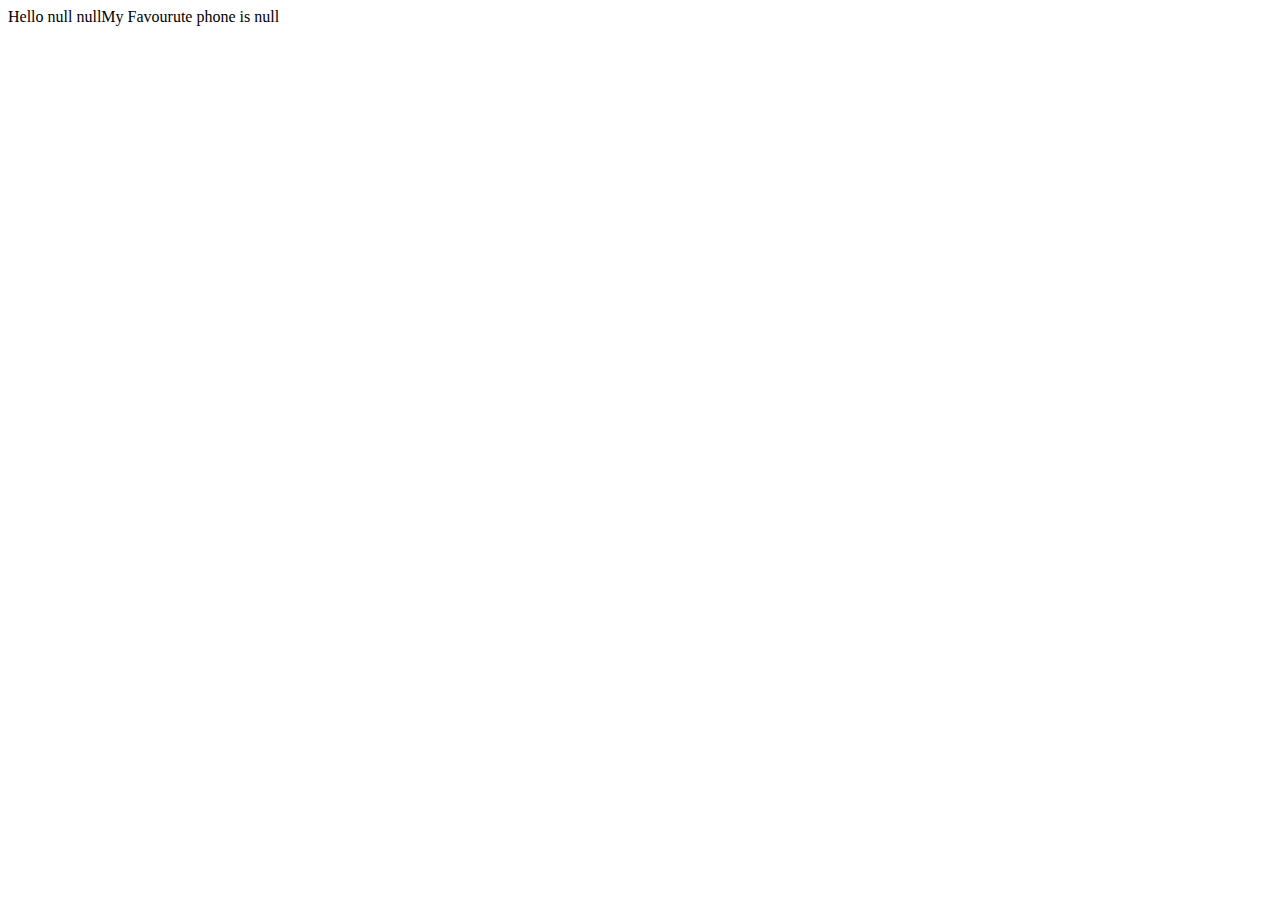
<file: Saylani Assignment 6/index.html>
<!DOCTYPE html>
<html>
<head>
	<title></title>
	<meta charset="utf-8">
  <meta name="viewport" content="width=device-width, initial-scale=1">
  <script src="app.js"></script>
</head>
<body>
</body>
</html>
</file>
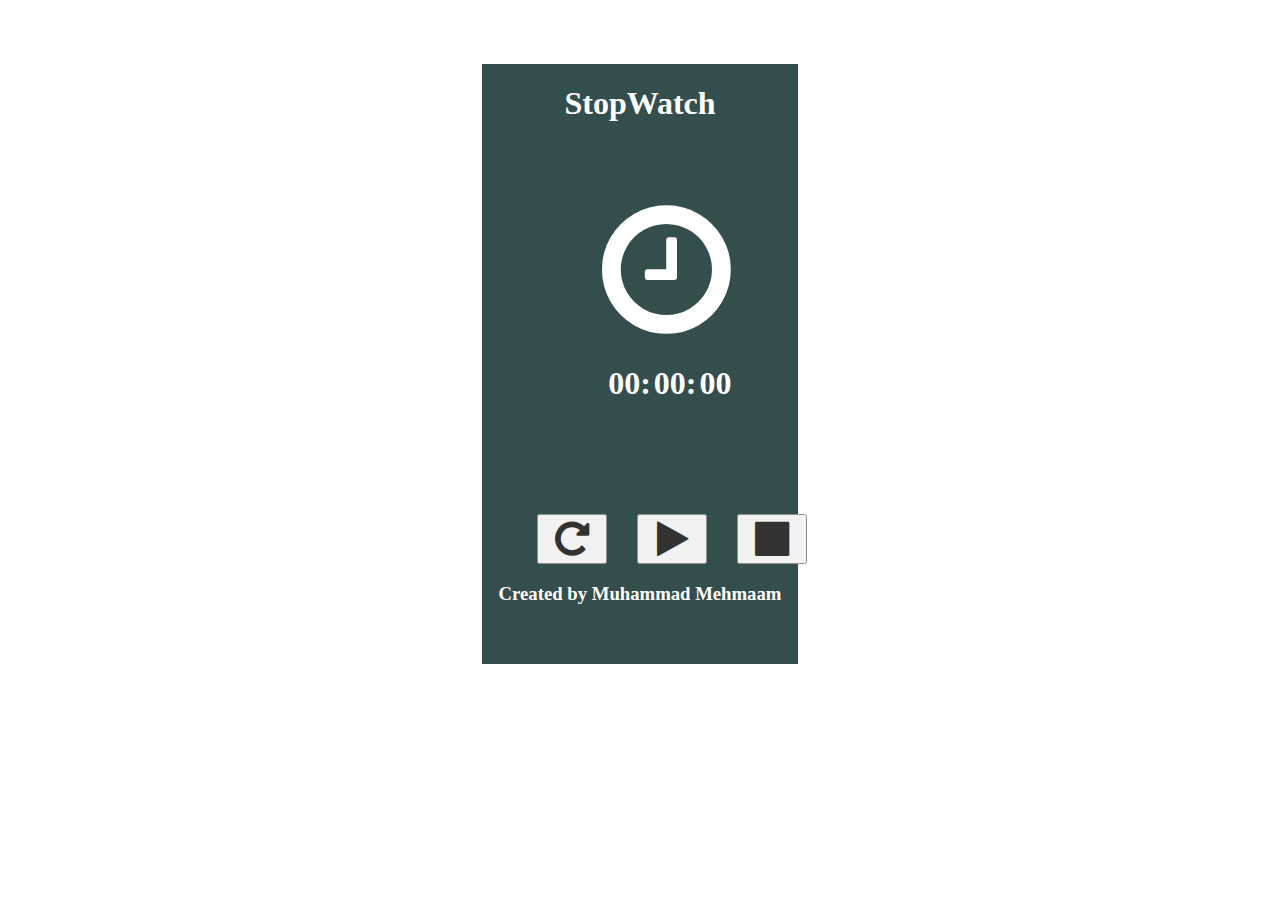
<file: stopwatch/index.html>
<!DOCTYPE html>
<html lang="en">
<head>
    <meta charset="UTF-8">
    <meta name="viewport" content="width=device-width, initial-scale=1.0">
    <title>StopWatch</title>
    <link rel="stylesheet" href="style.css">
    <link rel="stylesheet" href="https://cdnjs.cloudflare.com/ajax/libs/font-awesome/4.7.0/css/font-awesome.min.css">
</head>
<body>
    
    <div class="con"><h1>StopWatch</h1>

        
    <div class="con2">    <i class="fa fa-clock-o " aria-hidden="true" id="clock"></i>
    
        <div class="numbers">
            <div class="ind">
                <h1 class="num" id="min"> 00</h1>
                <h1 class="num dot" id="min"> :</h1>
            </div>
            <div class="ind">
                <h1 id="sec" class="num">00</h1>
                <h1 class="num dot" id="min"> :</h1>
    
            </div>
            <div class="ind">
                <h1 id="msec" class="num">00</h1>
            </div>
        </div>
    </div>  
        <div class="but">
            <button class="rsp" onclick="reset()"><i class="fa fa-repeat fa-3x" aria-hidden="true"></i></button>
            <button class="rsp" id="startbtn" onclick="start()" ><i class="fa fa-play fa-3x" aria-hidden="true"></i>
            </button>
            <button class="rsp" onclick="pause()"><i class="fa fa-stop fa-3x" aria-hidden="true"></i></button>
        </div>
        
    

        <h3>Created by <strong>Muhammad Mehmaam</strong></h3>
</div>
<script src="app.js"></script>
</body>
</html>
</file>
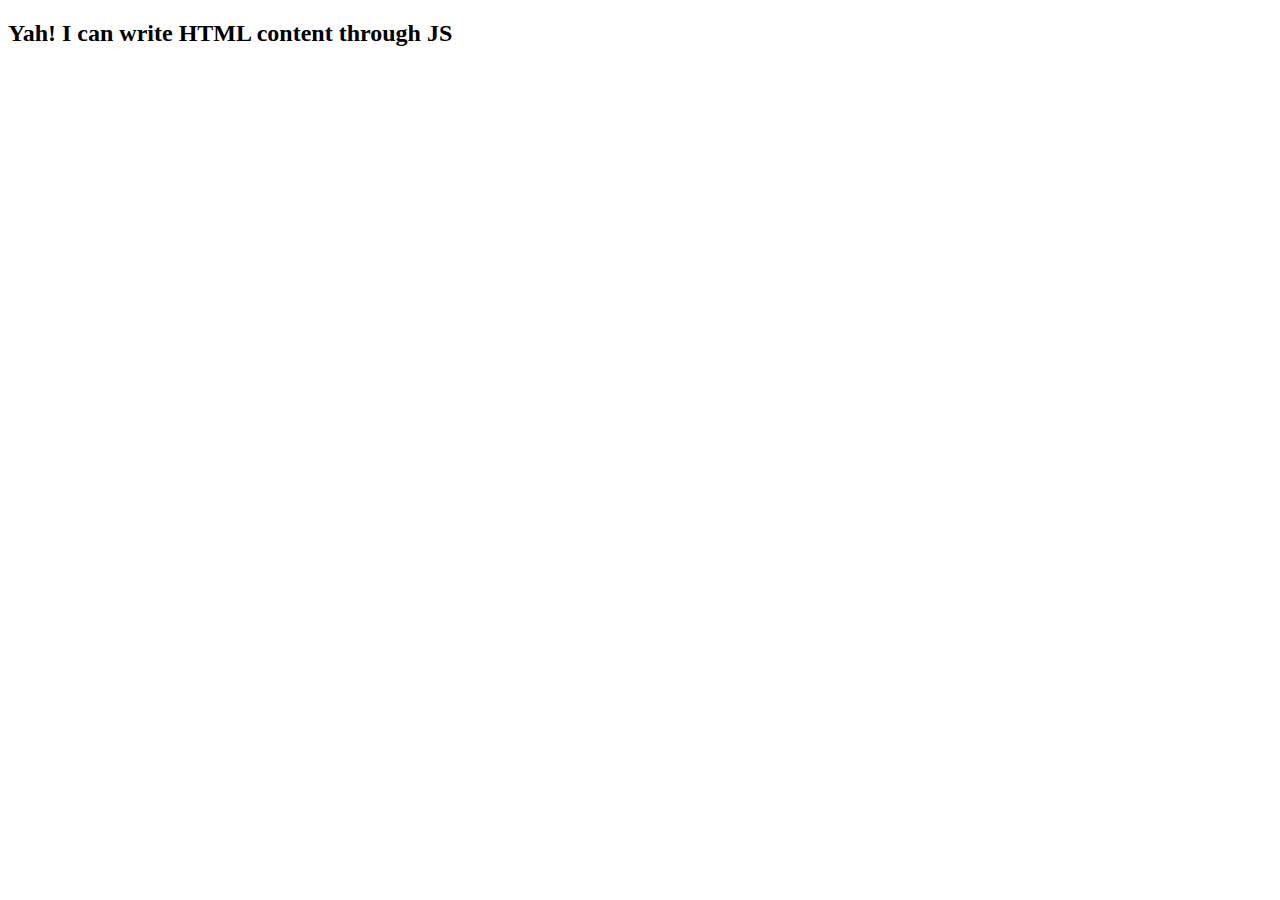
<file: assignment5/Chapter 02/index.html>
<!DOCTYPE html>
<html lang="en">
<head>
    <meta charset="UTF-8">
    <meta name="viewport" content="width=device-width, initial-scale=1.0">
    <title>VARIABLES FOR STRINGS (Chapter 02) - JavaScript Assignments</title>
</head>
<body>
    
    <script src="app.js"></script>
</body>
</html>
</file>
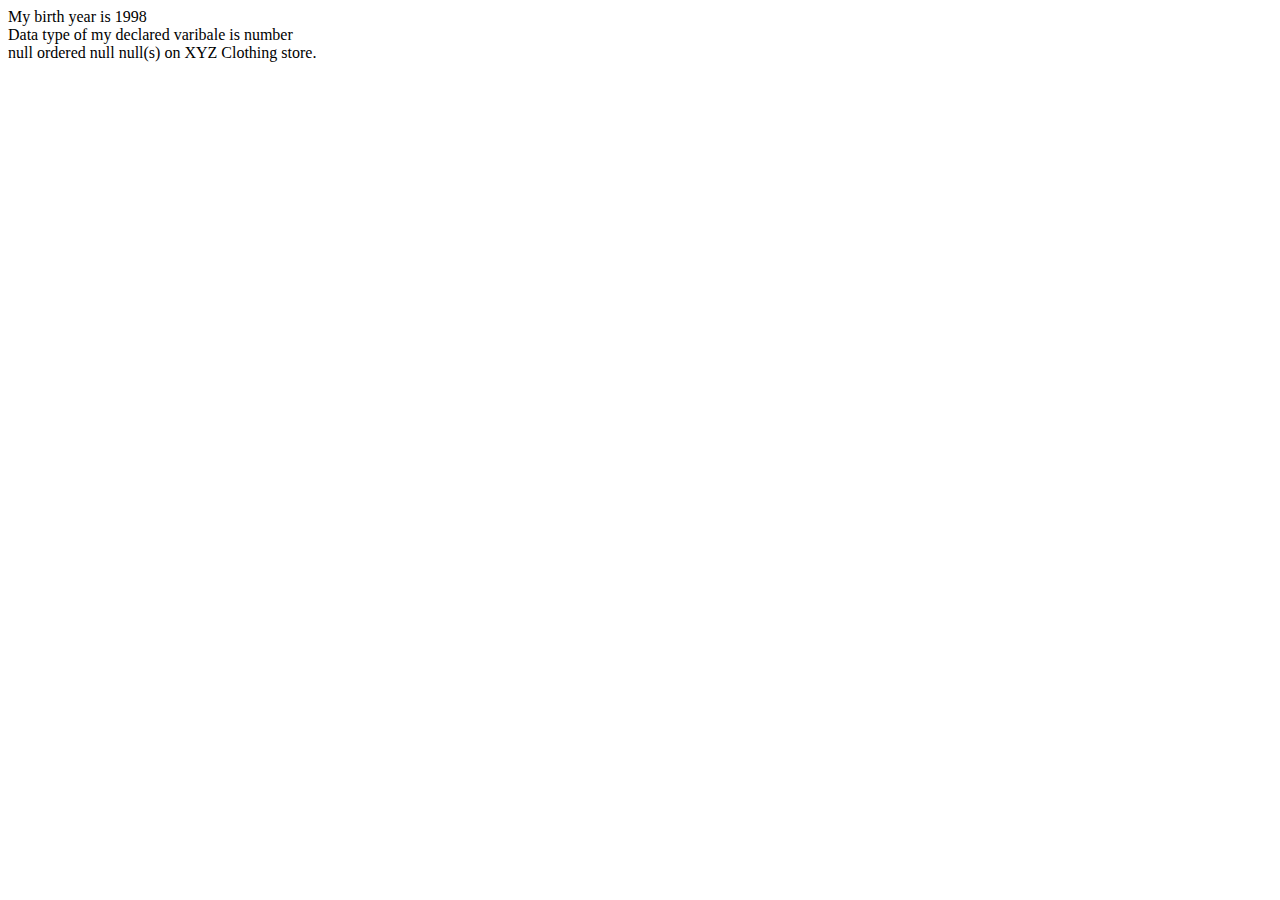
<file: assignment5/Chapter 03/index.html>
<!DOCTYPE html>
<html lang="en">
<head>
    <meta charset="UTF-8">
    <meta name="viewport" content="width=device-width, initial-scale=1.0">
    <title>VARIABLES FOR NUMBERS  (Chapter 03) - JavaScript Assignments</title>
</head>
<body>
    
    <script src="app.js"></script>
</body>
</html>
</file>
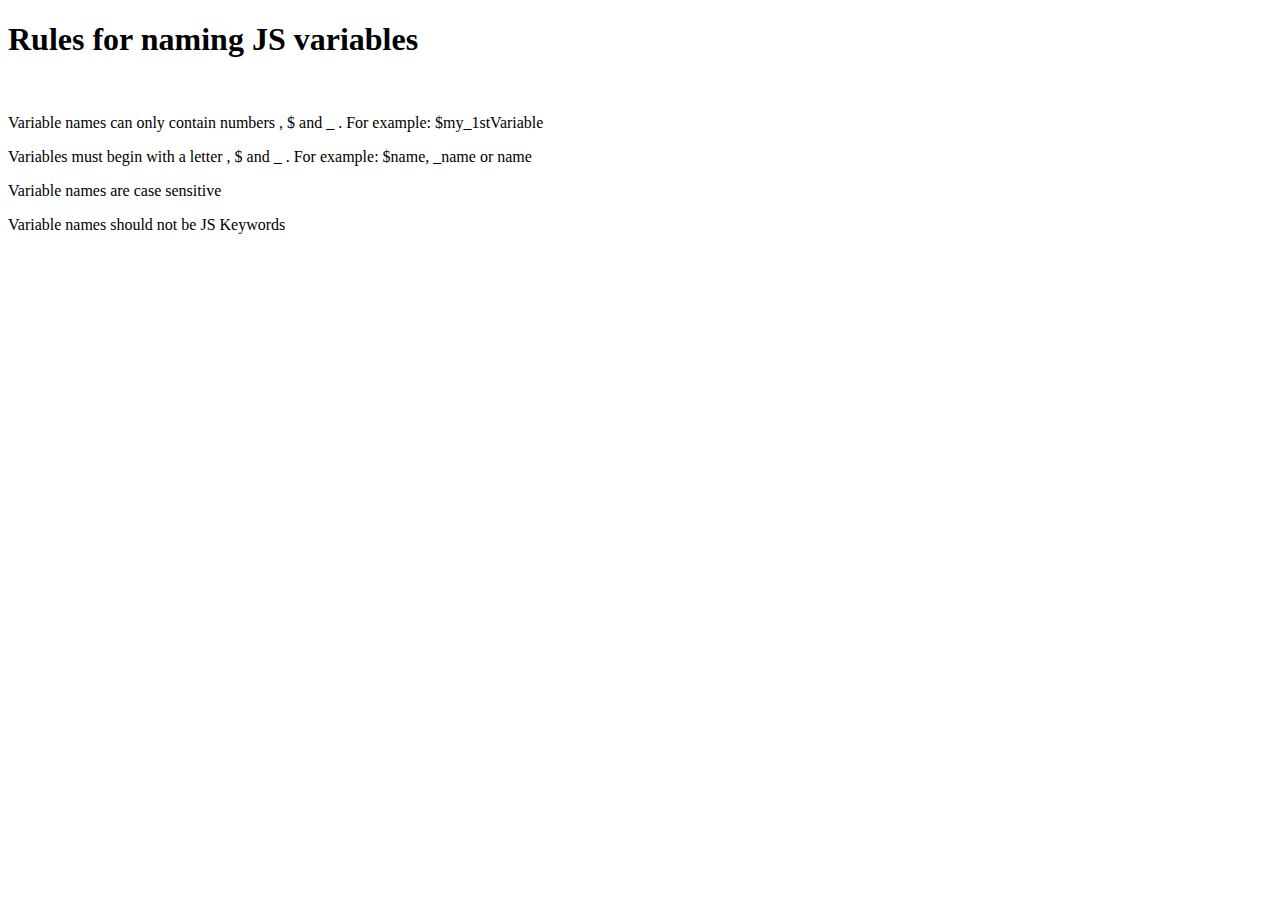
<file: assignment5/Chapter 04/index.html>
<!DOCTYPE html>
<html lang="en">
<head>
    <meta charset="UTF-8">
    <meta name="viewport" content="width=device-width, initial-scale=1.0">
    <title>VARIABLE NAMES: LEGAL & ILLEGAL (Chapter 04) - Assignment # 4</title>
</head>
<body>
    
    <script src="app.js"></script>
</body>
</html>
</file>
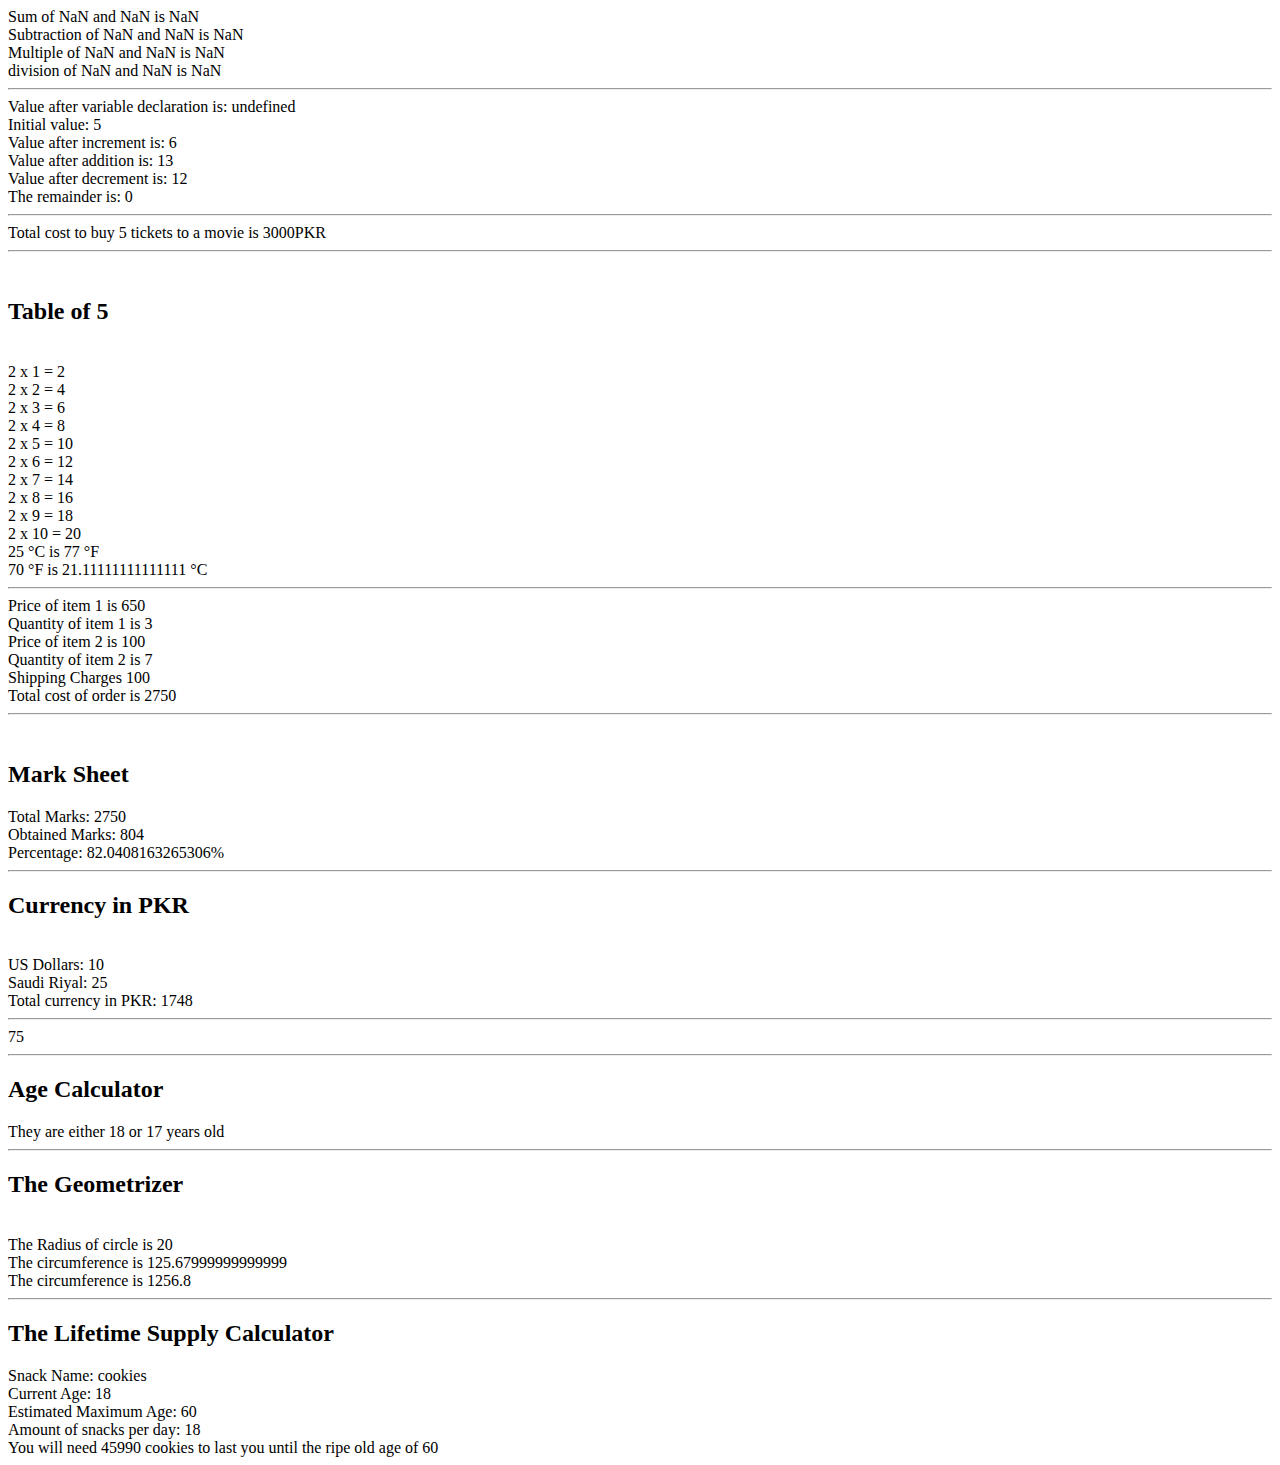
<file: assignment5/Chapter 05/index.html>
<!DOCTYPE html>
<html lang="en">
<head>
    <meta charset="UTF-8">
    <meta name="viewport" content="width=device-width, initial-scale=1.0">
    <title>MATH EXPRESSIONS (Chapter 05) - Assignment # 5</title>
</head>
<body>
    
    <script src="app.js"></script>
</body>
</html>
</file>
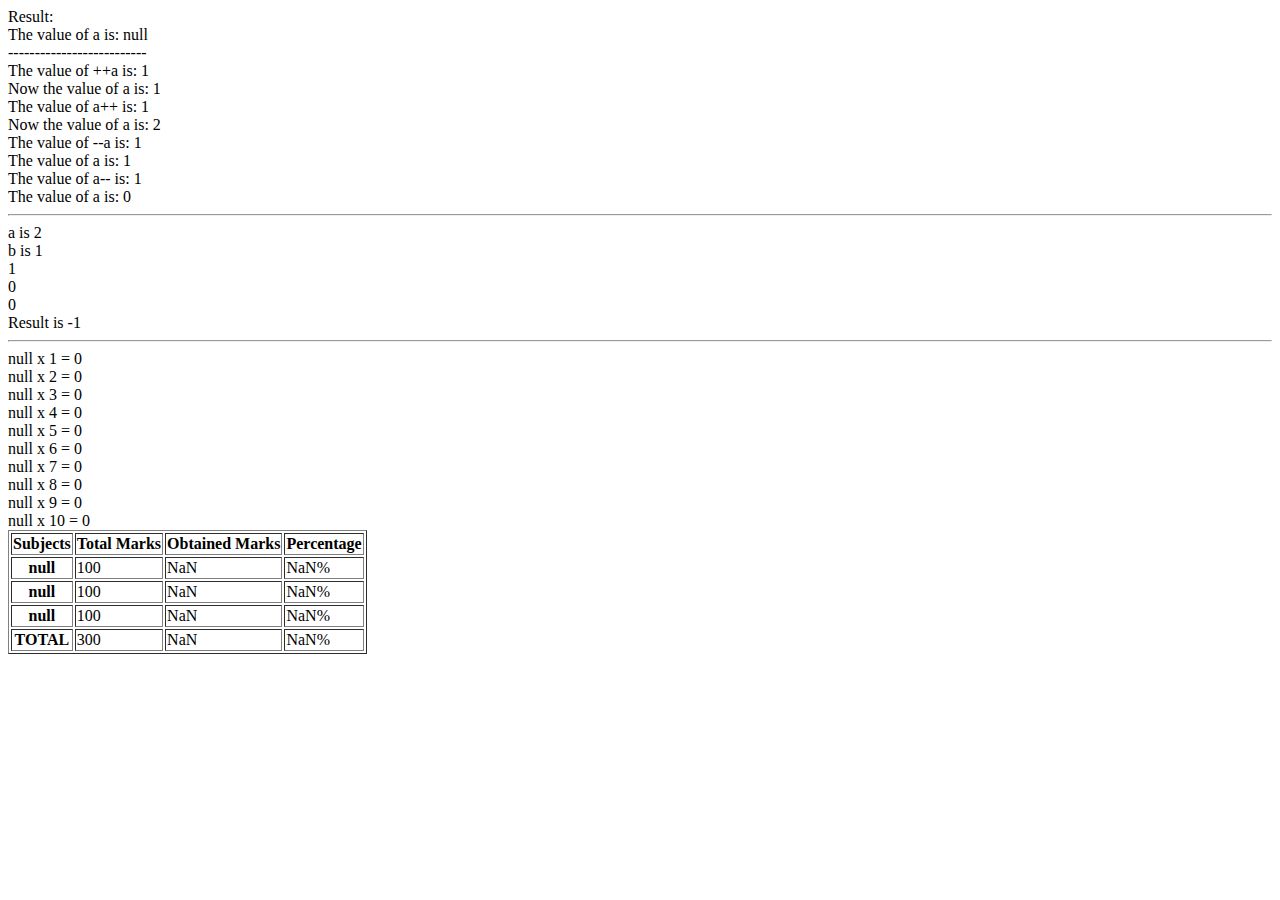
<file: assignment5/Chapter 06 - 09/index.html>
<!DOCTYPE html>
<html lang="en">
<head>
    <meta charset="UTF-8">
    <meta name="viewport" content="width=device-width, initial-scale=1.0">
    <title>MATH EXPRESSIONS (Chapter 06 - 09) - Assignment # 6</title>
</head>
<body>
    
    <script src="app.js"></script>
</body>
</html>
</file>
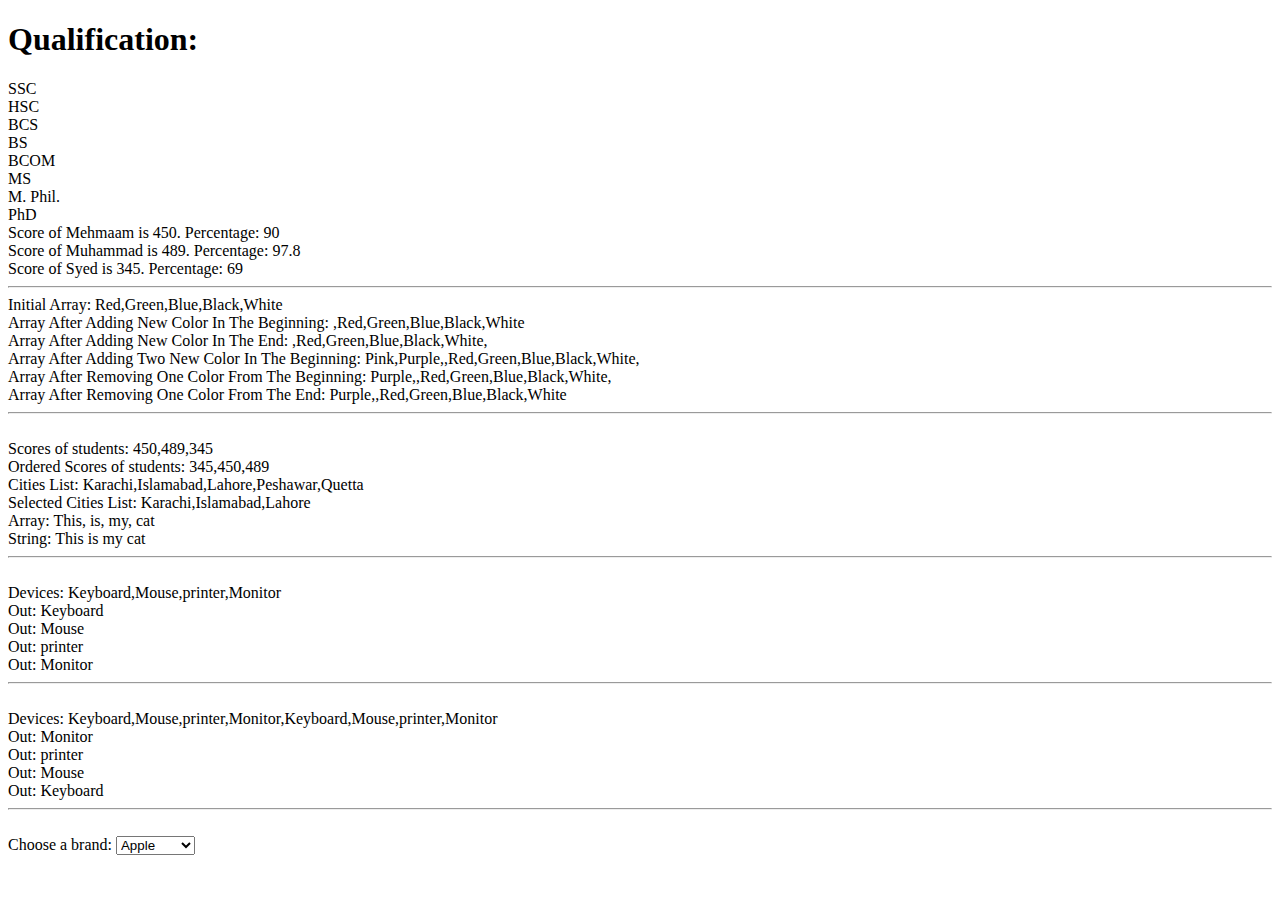
<file: assignment5/Chapter 14 - 16/index.html>
<!DOCTYPE html>
<html lang="en">
<head>
    <meta charset="UTF-8">
    <meta name="viewport" content="width=device-width, initial-scale=1.0">
    <title>ARRAYS (Chapter 14 - 16) - Assignment # 14 - 16</title>
</head>
<body>
    
    <script src="app.js"></script>
</body>
</html>
</file>
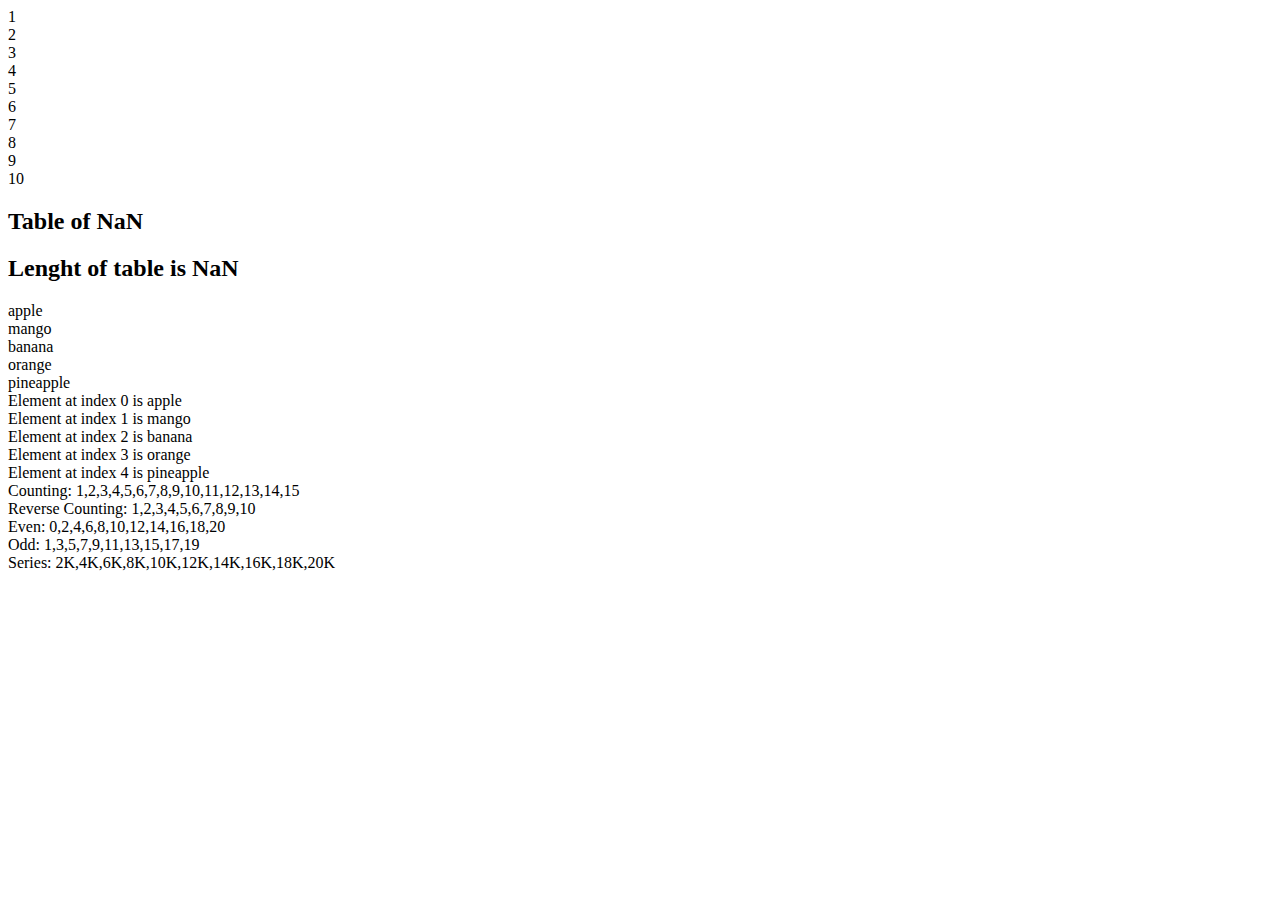
<file: assignment5/Chapter 17 - 20/index.html>
<!DOCTYPE html>
<html lang="en">
<head>
    <meta charset="UTF-8">
    <meta name="viewport" content="width=device-width, initial-scale=1.0">
    <title>ARRAYS AND LOOP (Chapter 17 - 20) - Assignment # 17 - 20</title>
</head>
<body>
    
    <script src="app.js"></script>
</body>
</html>
</file>
<file: stopwatch/style.css>
body{display: flex;
justify-content: center;
margin-top: 5%;}

.con{
background-color: #022222;
height: 600px;
width: 25%;
display: flex;
text-align: center;
opacity: .8;
flex-direction: column;
color: white;
}
.con2{
margin-top: 50px;
    height: 200px;
width: 20%;
margin-left: 120px;
display: flex;
flex-direction: column;}
#clock{

font-size: 150px;
color: white;}
.but{
    width: 300px;
    display: flex;
    justify-content: space-around;
    margin-top: 120px;
    margin-left: 40px;
}
.ind, .numbers{display: flex;
flex-direction: row;
margin-left: 5%;}
button{
    width: 70px;
    height: 50px;
}
</file>
